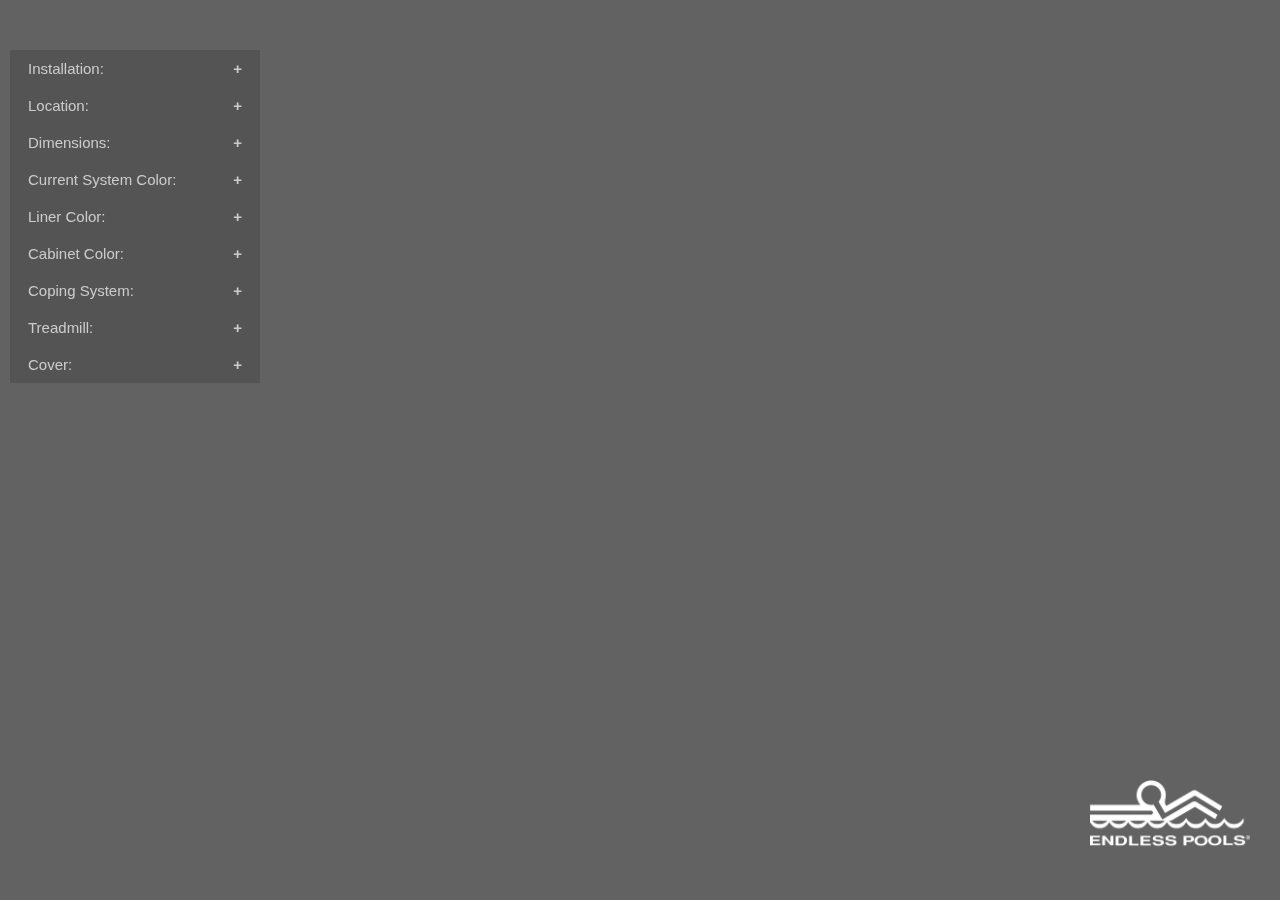
<file: EndlessPoolsConfigurator/index.html>
<!DOCTYPE HTML>
<html>
<head>
    <meta charset="UTF-8">
    <meta name="viewport" content="width=device-width, initial-scale=1">
    <title>Endless Pools Configurator Demo</title>

    <script type="text/javascript" src="js/vendors/sketchfab-viewer-1.5.2.js"></script>
    <link rel="stylesheet" type="text/css" href="style/app_2.css">
</head>

<body>
  <!-- Insert an empty iframe, hidden by default using a class-->
  <iframe src="" id="api-frame" allowfullscreen mozallowfullscreen="true" webkitallowfullscreen="true" width="640" height="480"></iframe>
  <img class="logo" src="assets/ep-logo.png" alt="" width="160">

  <!--Dimension UI-->
  <!--#region-->
  <!--
  <div class="text" id ="t_config"></div>
  <div class="text" id ="t_select"></div>
  <div class="text" id ="t_width"></div>
  <div class="text" id ="t_length"></div>
  <div class="text" id ="t_depth"></div>

  <div class="dropdown" id = "width">
    <button class="dropbtn" id="n_width">7'</button>
    <div class="dropdown-content">
      <button class="button" id="7">7'</button>
      <button class="button" id="8">8'</button>
      <button class="button" id="9">9'</button>
      <button class="button" id="10">10'</button>
    </div>
  </div>
  <div class="dropdown" id = "length">
    <button class="dropbtn" id='n_length'>14'</button>
    <div class="dropdown-content">
      <button class="button" id="12">12'</button>
      <button class="button" id="13">13'</button>
      <button class="button" id="14">14'</button>
      <button class="button" id="15">15'</button>
      <button class="button" id="16">16'</button>
    </div>
  </div>
  <div class="dropdown" id = "depth">
    <button class="dropbtn" id='n_depth'>42"</button>
    <div class="dropdown-content">
      <button class="button" id="42">42"</button>
      <button class="button" id="48">48"</button>
      <button class="button" id="54">54"</button>
    </div>
  </div>
-->
  <!--#endregion-->

  <!--Acrylic/Current System UI-->
  <!--#region-->
  <!--
  <div class="text" id ="t_acrylic"></div>

  <div class="text" id ="l_acrylic"></div>

  <label class="container">
    <input type="radio" checked="checked" name="radio" value="Platinum" onclick="changeAcrylic(this)">
    <span class="checkmark" id="r_platinum"></span>
  </label>
  <label class="container">
    <input type="radio" name="radio" value="Sapphire" onclick="changeAcrylic(this)">
    <span class="checkmark" id="r_sapphire"></span>
  </label>
  -->
  <!--#endregion-->
  <div class="element">
    <button class="accordion">Installation:</button>
    <div class="panel">
      <p>
        <input type="radio" name="installation" value="above" checked="checked"> Above Ground<br>
        <input type="radio" name="installation" value="partial"> Partially In Ground<br>
        <input type="radio" name="installation" value="inGround"> Fully In Ground
      </p>
    </div>

    <button class="accordion">Location:</button>
    <div class="panel">
      <p>
        <input type="radio" name="location" value="indoor" checked="checked"> Indoor<br>
        <input type="radio" name="location" value="outdoor"> Outdoor
      </p>
    </div>

    <button class="accordion">Dimensions:</button>
    <div class="panel">
      <p>
        <label> 
          <select id="selectWidth">
            <option value="7" selected="selected">7'</option>
            <option value="8">8'</option>
            <option value="9">9'</option>
            <option value="10">10'</option>
          </select>
          Width</label><br><br>
        <label> 
          <select id="selectLength">
            <option value="12">12'</option>
            <option value="13">13'</option>
            <option value="14" selected="selected">14'</option>
            <option value="15">15'</option>
            <option value="16">16'</option>
          </select>
          Length</label><br><br>
        <label> 
          <select id="selectDepth">
            <option value="42" selected="selected">42"</option>
            <option value="48">48"</option>
            <option value="54">54"</option>
          </select>
          Depth</label>
      </p>
    </div>

    <button class="accordion">Current System Color:</button>
    <div class="panel">
      <p>
        <input type="radio" name="currentColor" value="platinum" checked="checked"> Platinum<br>
        <input type="radio" name="currentColor" value="sapphire"> Sapphire
      </p>
    </div>

    <button class="accordion">Liner Color:</button>
    <div class="panel">
      <p>
        <input type="radio" name="linerColor" value="lightBlue" checked="checked"> Light Blue<br>
        <input type="radio" name="linerColor" value="darkBlue"> Dark Blue<br>
        <input type="radio" name="linerColor" value="ancientSeas"> Ancient Seas<br>
        <input type="radio" name="linerColor" value="grayMarino"> Gray Marino<br>
        <input type="radio" name="linerColor" value="siestaWave"> Siesta Wave<br>
        <input type="radio" name="linerColor" value="diffusion"> Diffusion<br>
        <input type="radio" name="linerColor" value="mountainTop"> Mountain Top<br>
        <input type="radio" name="linerColor" value="blueMosaic"> Blue Mosaic<br>
        <input type="radio" name="linerColor" value="hampton"> Hampton<br>
        <input type="radio" name="linerColor" value="seaGlass"> Seaglass
      </p>
    </div>

    <button class="accordion">Cabinet Color:</button>
    <div class="panel">
      <p>
        <input type="radio" name="cabinetColor" value="mahogany" checked="checked"> Mahogany<br>
        <input type="radio" name="cabinetColor" value="slate"> Slate
      </p>
    </div>

    <button class="accordion">Coping System:</button>
    <div class="panel">
      <p>
        <input type="radio" name="copingSystem" value="syntheticFront" checked="checked"> Front<br>
        <input type="radio" name="copingSystem" value="sentheticMoonlight"> Moonlight<br>
        <input type="radio" name="copingSystem" value="woodReciever"> Wood Reciever<br>
        <input type="radio" name="copingSystem" value="bullnose"> Bullnose
      </p>
    </div>

    <button class="accordion">Treadmill:</button>
    <div class="panel">
      <p>
        <input type="radio" name="treadmill" value="on" checked="checked"> On<br>
        <input type="radio" name="treadmill" value="off"> Off
      </p>
    </div>

    <button class="accordion">Cover:</button>
    <div class="panel">
      <p>
        <input type="radio" name="cover" value="manual" checked="checked"> Manual<br>
        <input type="radio" name="cover" value="auto"> Auto
      </p>
    </div>
  </div>
  <div class="options"></div>
  <!-- Initialize the viewer -->
  <script src="js/app_EP.js"></script>

  <!--<button onclick="loadmodel()">Click me to load model and show iframe.</button>-->
</body>

</html>
</file>
<file: EndlessPoolsConfigurator/style/app_2.css>
body{background:#626262;font-family:Roboto,sans-serif;padding:0;margin:0;color:#888}

#api-frame,.instructions,.logo,.options,.text{position:absolute}
#api-frame{display:block;left:0;top:0;width:100%;height:100%;border:0}

.logo{bottom:50px;right:30px}
.text{color: white;font-family: Arial; font-size: 14px;font-weight: 500}
.options li.selected:after,.options li:before{content:'';border-radius:50%}
.options{display:block;left:10px;top:200px;z-index:1}
.options ul{margin:0 0 30px;padding:0}
.options li{position:relative;display:inline-block;list-style:none;margin:0 0 0 5px;padding:0;cursor:pointer}
.options li.selected:before{border:2px solid rgba(0,0,0,.7)}
.options li:before{display:inline-block;width:30px;height:30px;border:2px solid transparent}
.options li.selected:after{position:absolute;display:block;top:12px;left:12px;width:10px;height:10px;background:#fff;box-shadow:0 0 1px #333}
.options li.option_bracelet_sphere:before{background:#00B4FE}
.options li.option_bracelet_torus:before{background:#00B4FE}
.options li.option_bracelet_cube:before{background:#00B4FE}
.options li.option_bracelet_cylinder:before{background:#00B4FE}
.options li.option_coque_cone:before{background:#888}
.options li.option_coque_monkey:before{background:#888}
.options li.option_coque_ico:before{background:#888}

/*butttons for drop down lists*/
/*#region*/ 
.button {
    background-color: rgba(221, 221, 221, 0.5);
    border: none;
    color: black;
    padding: 5px 10px;
    text-align: center;
    text-decoration: none;
    position: relative;
    width: 40px;
    /*display: inline-block;*/
    /*margin: 4px 2px;*/
    cursor: pointer;
    /*border-radius: 2px;*/
    z-index: 1;
  }


.dropdown {
    position: absolute;
    display: inline-block;
}

.dropbtn {
    background-color: rgba(0, 182, 254, 0.75);
    color: white;
    width: 40px;
    padding: 5px 10px;
    font-size: 14px;
    font-weight: 600;
    border: none;
    border-radius: 3px;
}

.dropdown-content {
    display: none;
    position: absolute;
    
    /*position: relative;*/
    background-color: #f1f1f1c0;
    /*min-width: 160px;
    box-shadow: 0px 8px 16px 0px rgba(0,0,0,0.2);*/
    z-index: 1;
}

.dropdown-content a {
    color: black;
    text-decoration: none;
    display: block;
}

.dropdown-content a:hover {background-color: #ddd;}

.button:hover {background-color: #ddd;}

.dropdown:hover .dropdown-content {display: block;}

.dropdown:hover .dropbtn {background-color: rgb(0, 140, 196);}
/*#endregion*/

/*custom radio buttons*/
/*#region*/
/* The container */
.container {
    display: block;
    position: absolute;
    padding-left: 35px;
    margin-bottom: 12px;
    cursor: pointer;
    font-size: 22px;
    -webkit-user-select: none;
    -moz-user-select: none;
    -ms-user-select: none;
    user-select: none;
  }
  
  /* Hide the browser's default radio button */
  .container input {
    position: absolute;
    opacity: 0;
    cursor: pointer;
  }
  
  /* Create a custom radio button */
  .checkmark {
    position: absolute;
    top: 0;
    left: 0;
    height: 25px;
    width: 25px;
    background-color: #eee;
    border-radius: 50%;
    /*z-index: 1;*/
  }
  
  /* On mouse-over, add a grey background color */
  .container:hover input ~ .checkmark {
    background-color: #ccc;
  }
  
  /* When the radio button is checked, add a blue background */
  .container input:checked ~ .checkmark {
    background-color: #2196F3;
  }
  
  /* Create the indicator (the dot/circle - hidden when not checked) */
  .checkmark:after {
    content: "";
    position: absolute;
    display: none;
  }
  
  /* Show the indicator (dot/circle) when checked */
  .container input:checked ~ .checkmark:after {
    display: block;
  }
  
  /* Style the indicator (dot/circle) */
  .container .checkmark:after {
       top: 9px;
      left: 9px;
      width: 8px;
      height: 8px;
      border-radius: 50%;
      background: white;
  }
/*#endregion*/

/*accordian*/
/*#region*/
.accordion {
  background-color: rgba(65, 65, 65, 0.4);
  color: #ccc;
  cursor: pointer;
  padding: 10px 18px;
  width: 100%;
  border: none;
  text-align: left;
  outline: none;
  font-size: 15px;
  transition: 0.4s;
}

.active, .accordion:hover {
  background-color: #666;
}

.accordion:after {
  content: '\002B';
  color: #ccc;
  font-weight: bold;
  float: right;
  margin-left: 5px;
}

.active:after {
  content: "\2212";
}

.panel {
  font-size: 14px;
  padding: 0 18px;
  background-color: rgba(85, 85, 85, 0.6);
  max-height: 0;
  overflow: hidden;
  transition: max-height 0.2s ease-out;
}
/*#endregion*/

.element {
  z-index: 1;
  position: absolute;
  top: 50px;
  left: 10px;
  width: 250px;
}
</file>
